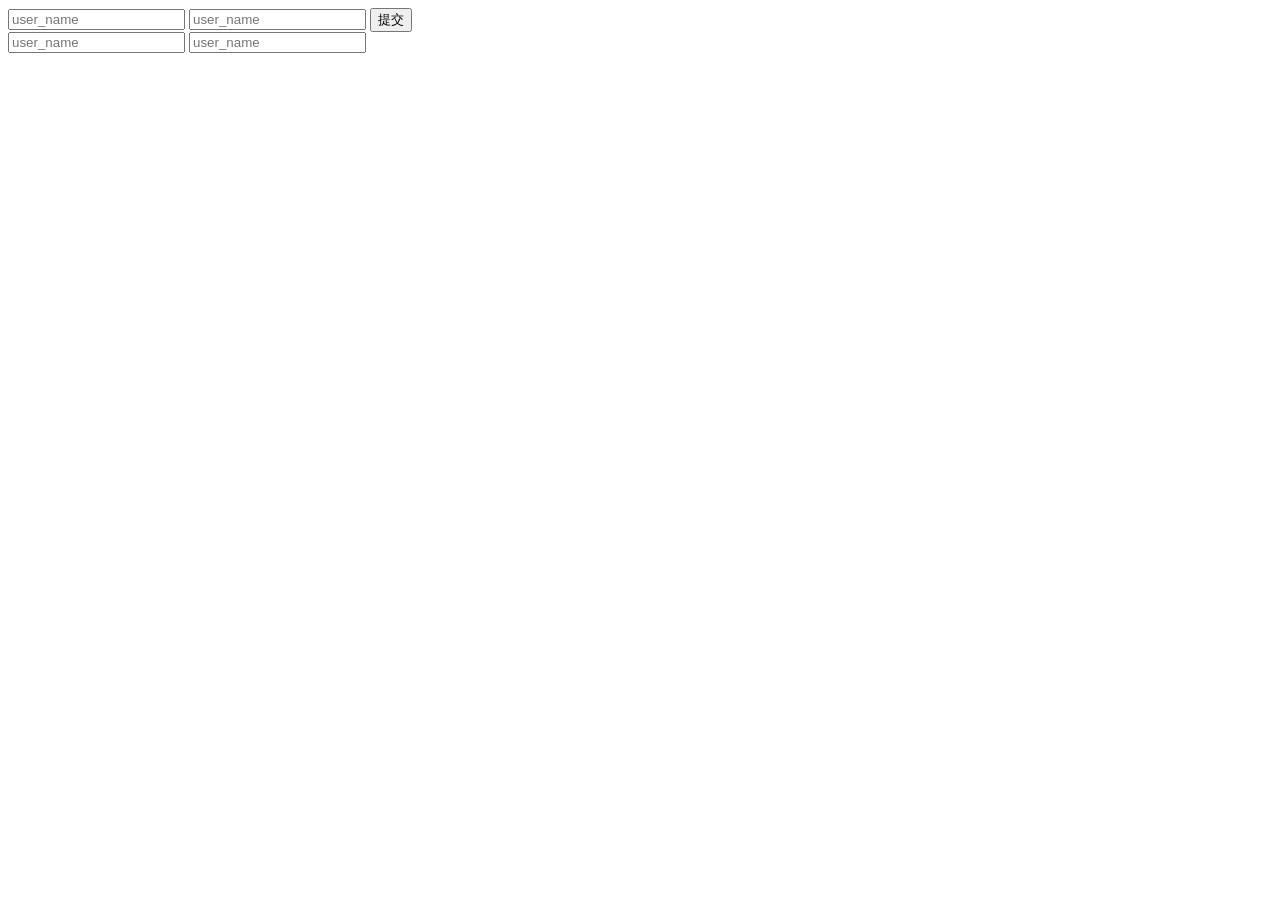
<file: templates/login.html>
<!DOCTYPE html>
<html lang="en">
<head>
    <meta charset="UTF-8">
    <title>Title</title>
</head>
<body>
<form>
    <input type="text" name="user_name" placeholder="user_name" pattern="[A-z]{3}">
    <input type="text" name="user_name" placeholder="user_name" minlength="3">
    <button type="submit">提交</button>
</form>


<input type="text" name="user_name" placeholder="user_name" pattern="[0-9]{3}">
<input type="text" name="user_name" placeholder="user_name" minlength="3">
</body>
</html>
</file>
